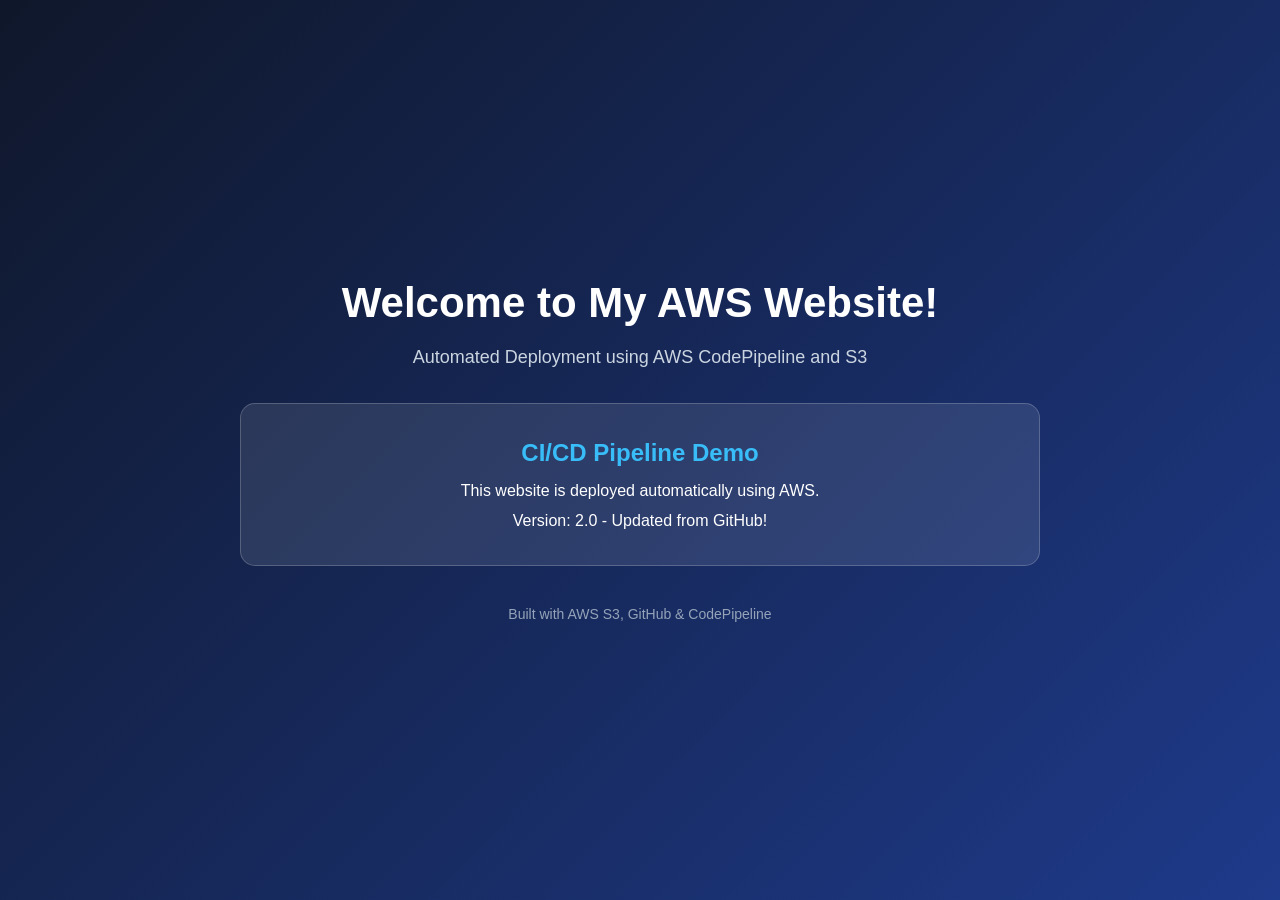
<file: index.html>
<!DOCTYPE html>
<html lang="en">
<head>
  <meta charset="UTF-8">
  <meta name="viewport" content="width=device-width, initial-scale=1.0">
  <title>AWS CI/CD Demo</title>
  <link rel="stylesheet" href="style.css">
</head>
<body>
  <main class="container">
    <h1>Welcome to My AWS Website!</h1>
    <p>Automated Deployment using AWS CodePipeline and S3</p>

    <div class="card">
      <h2>CI/CD Pipeline Demo</h2>
      <p>This website is deployed automatically using AWS.</p>
      <p>Version: 2.0 - Updated from GitHub!</p>
    </div>

    <footer>
      <p>Built with AWS S3, GitHub & CodePipeline</p>
    </footer>
  </main>
</body>
</html>
</file>
<file: style.css>
* {
  margin: 0;
  padding: 0;
  box-sizing: border-box;
}

body {
  font-family: Arial, sans-serif;
  background: linear-gradient(135deg, #0f172a, #1e3a8a);
  color: white;
  min-height: 100vh;
  display: flex;
  justify-content: center;
  align-items: center;
  text-align: center;
}

.container {
  width: 90%;
  max-width: 800px;
}

h1 {
  font-size: 42px;
  margin-bottom: 20px;
}

.container > p {
  font-size: 18px;
  color: #cbd5e1;
  margin-bottom: 35px;
}

.card {
  background: rgba(255, 255, 255, 0.1);
  padding: 35px;
  border-radius: 15px;
  border: 1px solid rgba(255, 255, 255, 0.2);
}

.card h2 {
  color: #38bdf8;
  margin-bottom: 15px;
}

.card p {
  margin-top: 12px;
}

footer {
  margin-top: 40px;
  font-size: 14px;
  color: #94a3b8;
}
</file>
